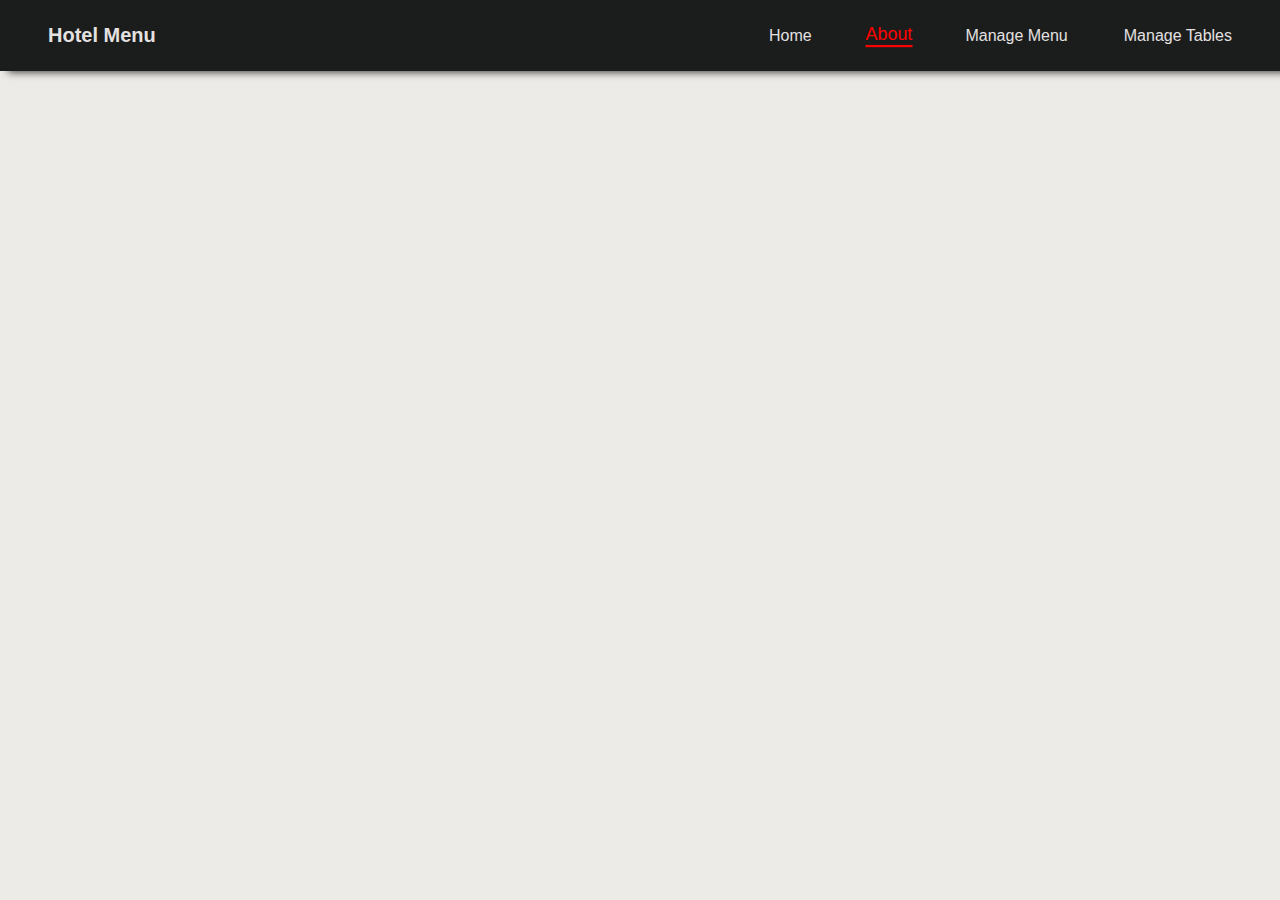
<file: about.html>
<!DOCTYPE html>
<html lang="en">
  <head>
    <meta charset="UTF-8" />
    <meta name="viewport" content="width=device-width, initial-scale=1.0" />
    <title>Document</title>
    <link rel="stylesheet" href="styling/Navbar.css" />
  </head>
  <body>
    <div id="navbar-main"></div>
  </body>
  <script src="Component/Navbar.js"></script>
</html>
</file>
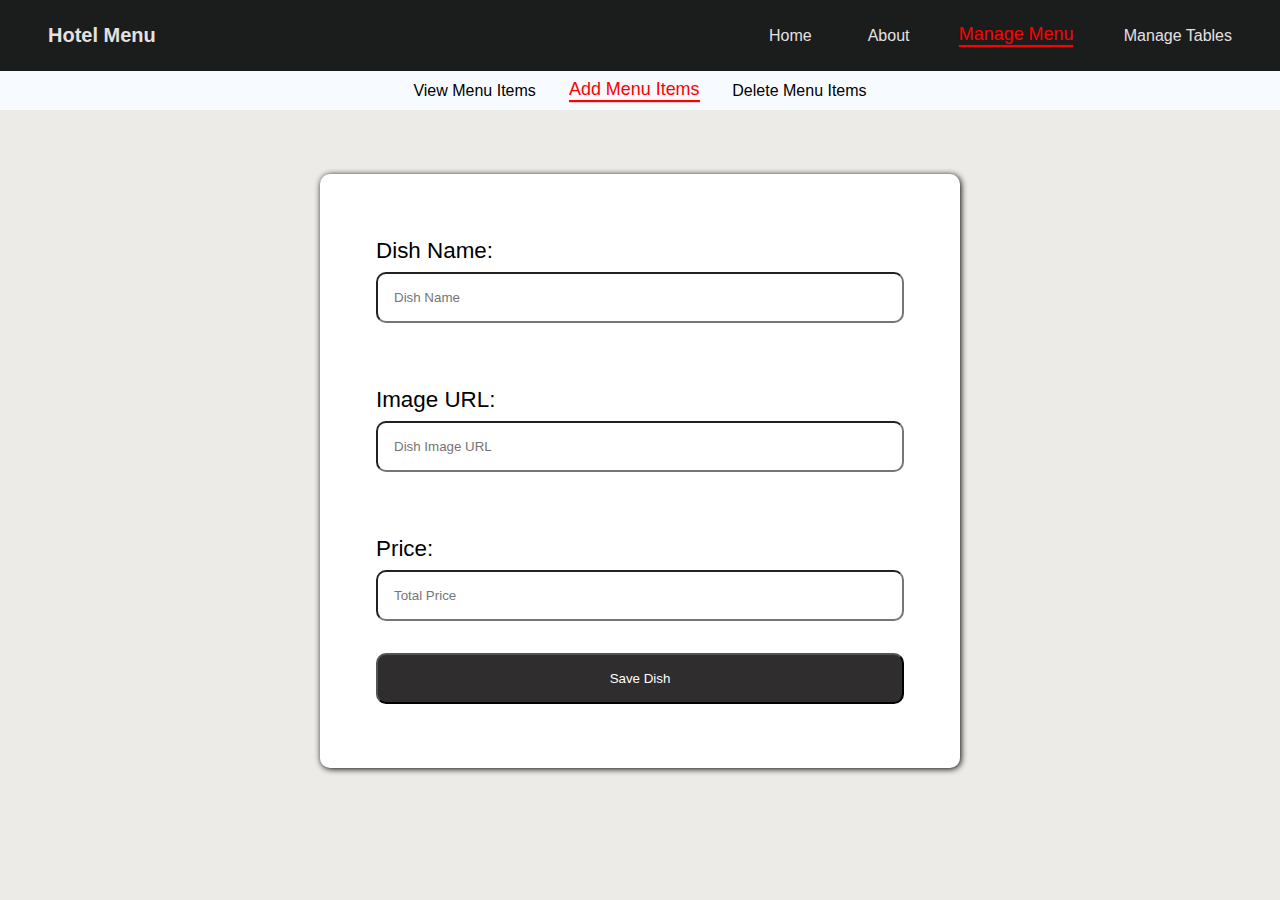
<file: addMenuItem.html>
<!DOCTYPE html>
<html lang="en">
  <head>
    <meta charset="UTF-8" />
    <meta name="viewport" content="width=device-width, initial-scale=1.0" />
    <title>Document</title>
    <link rel="stylesheet" href="styling/Navbar.css" />
    <link rel="stylesheet" href="styling/addMenu.css" />
  </head>
  <body>
    <div id="navbar-main"></div>
    <div id="navbar-menu"></div>
    
    <div class="item-container">
        <form class="form-container" id="form" onsubmit="handleSubmit(event)">
            <label for="name">Dish Name:</label>
            <input id="name"  name="name" type="text" placeholder="Dish Name">
            <label for="image">Image URL:</label>
            <input id="image" name="image" type="text" placeholder="Dish Image URL">
            <label for="price">Price:</label>
            <input min="0" id="price" name="price" type="number" placeholder="Total Price">

            <button type="submit">Save Dish</button>
        </form>
    </div>
  </body>
  <script src="Component/Navbar.js"></script>
  <script src="Component/MenuNavbar.js"></script>
  <script src="javascript/addMenuItem.js"></script>


</html>
</file>
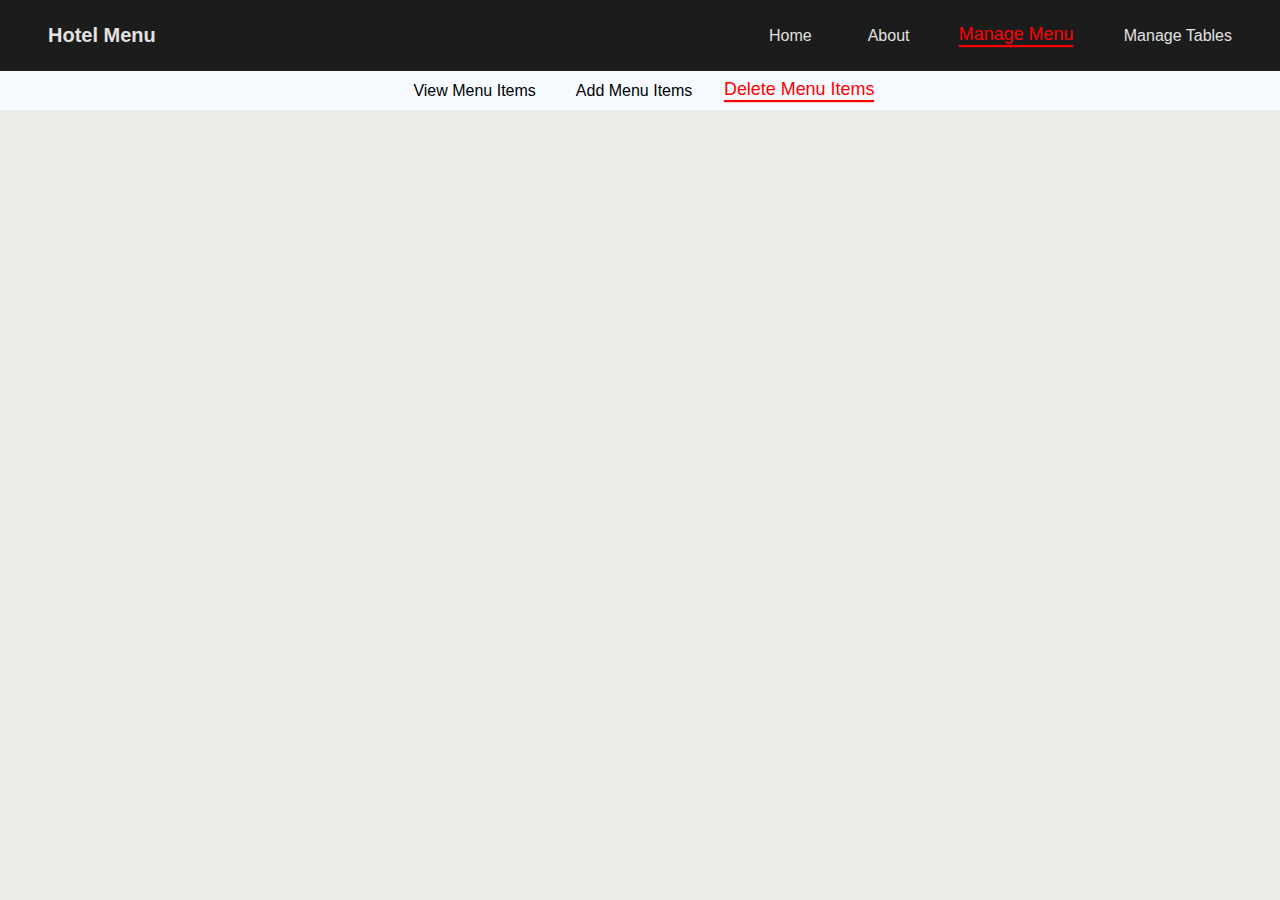
<file: deleteMenuItem.html>
<!DOCTYPE html>
<html lang="en">
  <head>
    <meta charset="UTF-8" />
    <meta name="viewport" content="width=device-width, initial-scale=1.0" />
    <title>Document</title>
    <link rel="stylesheet" href="styling/Navbar.css" />
    <link rel="stylesheet" href="styling/menu.css">
    <link rel="stylesheet" href="https://fonts.googleapis.com/icon?family=Material+Icons">
  </head>
  <body>
    <div id="navbar-main"></div>
    <div id="navbar-menu"></div>
    
    <div id="deleteList"  class="card-html"></div>
  </body>
  <script src="Component/Navbar.js"></script>
  <script src="Component/MenuNavbar.js"></script>
  <script src="javascript/deletMenuItem.js"></script>

</html>
</file>
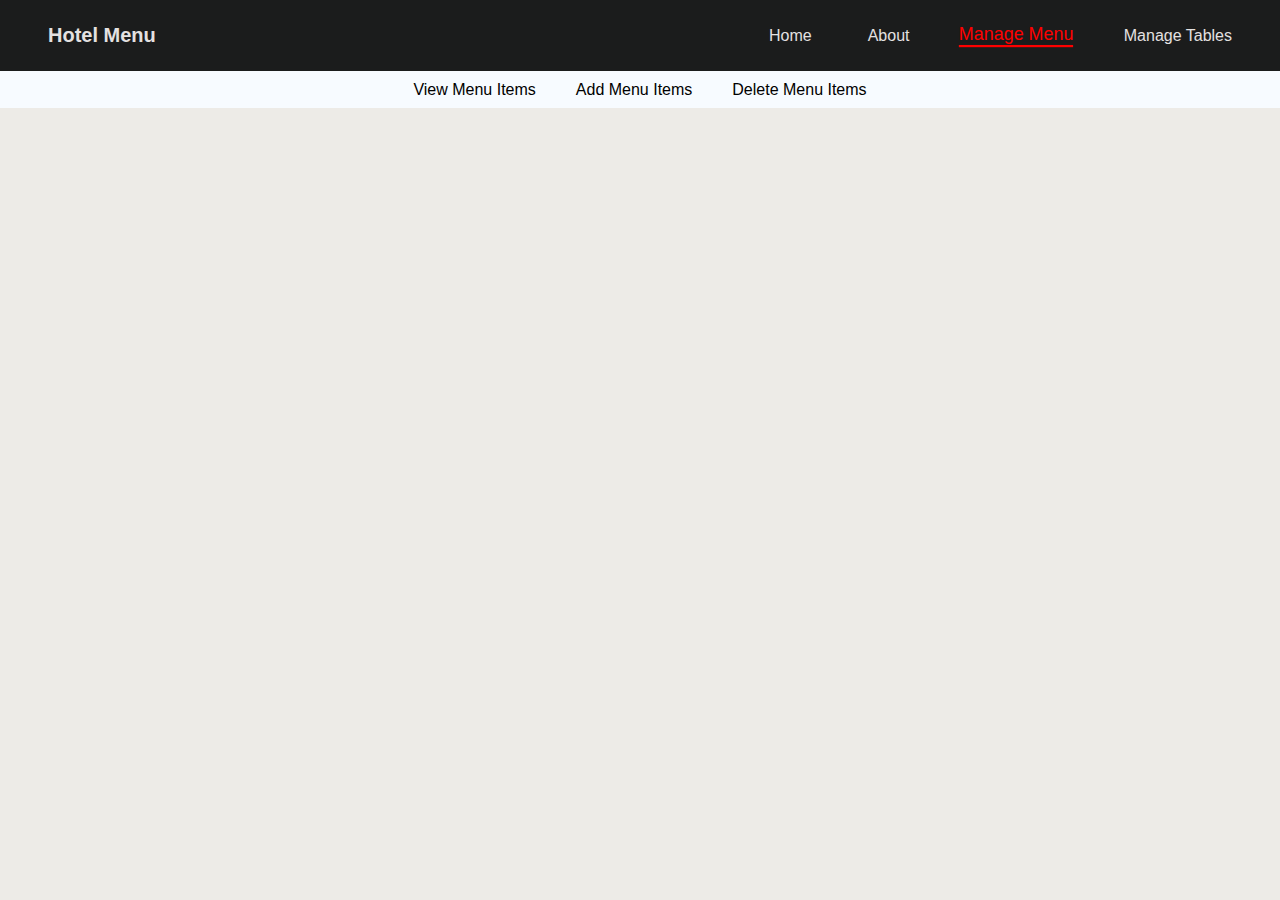
<file: editMenuItem.html>
<!DOCTYPE html>
<html lang="en">
  <head>
    <meta charset="UTF-8" />
    <meta name="viewport" content="width=device-width, initial-scale=1.0" />
    <title>Document</title>
    <link rel="stylesheet" href="styling/Navbar.css" />
    <link rel="stylesheet" href="styling/menu.css">
  </head>
  <body>
    <div id="navbar-main"></div>
    <div id="navbar-menu"></div>
    
  </body>
  <script src="Component/Navbar.js"></script>
  <script src="Component/MenuNavbar.js"></script>
  <script src="javascript/deletMenuItem.js"></script>

</html>
</file>
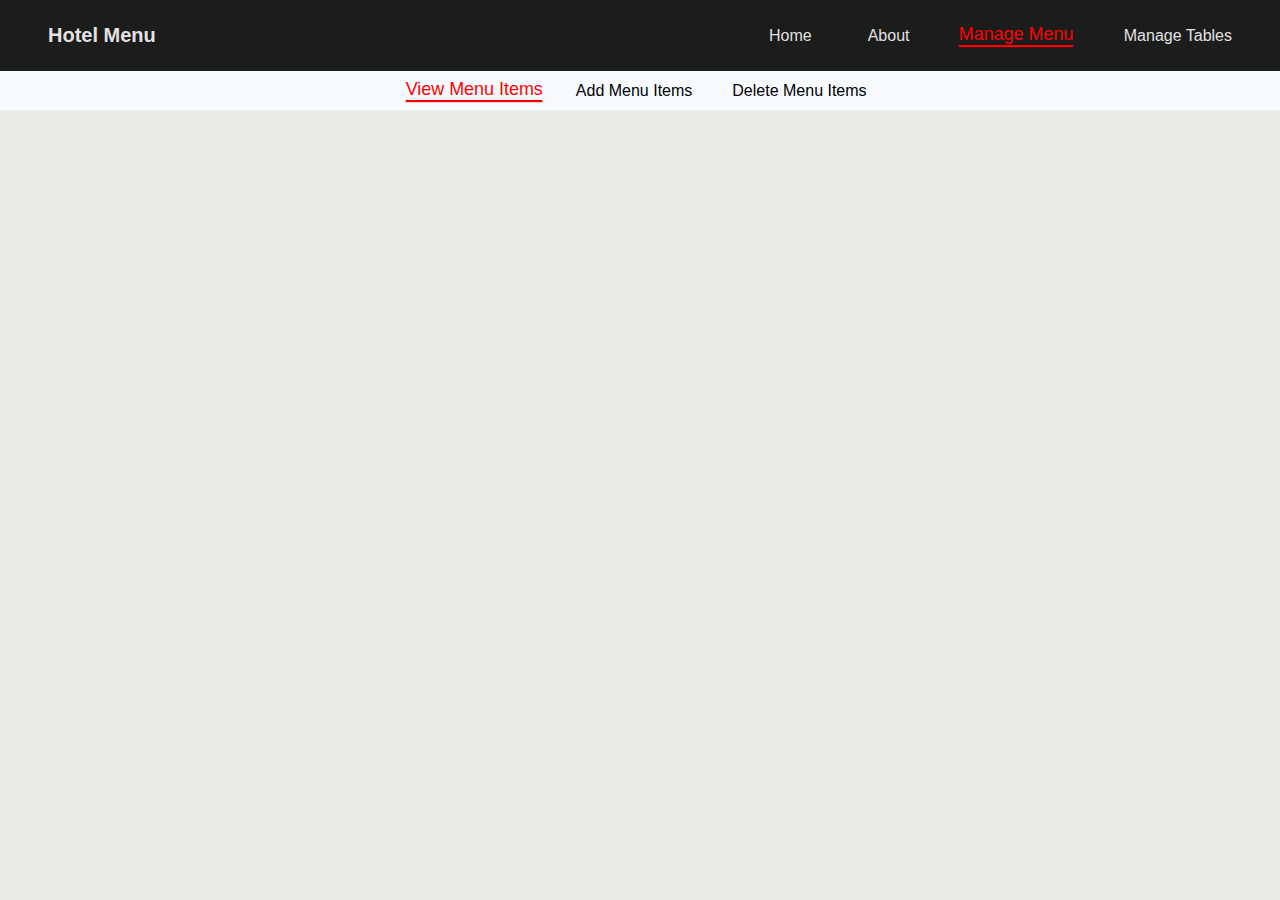
<file: menu.html>
<!DOCTYPE html>
<html lang="en">
  <head>
    <meta charset="UTF-8" />
    <meta name="viewport" content="width=device-width, initial-scale=1.0" />
    <title>Document</title>
    <link rel="stylesheet" href="styling/Navbar.css" />
    <link rel="stylesheet" href="styling/menu.css">
  </head>
  <body>
    <div id="navbar-main"></div>
    <div id="navbar-menu"></div>
    
    <div>
      <div id="displayMenu" class="card-html"></div>
    </div>
  </body>
  <script src="Component/Navbar.js"></script>
  <script src="Component/MenuNavbar.js"></script>
  <script src="javascript/ViewAllMenu.js"></script>
</html>
</file>
<file: styling/Navbar.css>
* {
  padding: 0;
  margin: 0;
  box-sizing: border-box;
}
body {
  background-color: #edebe7;
}
.nav-container {
  width: 100%;
  padding: 1.5rem 0;
  background-color: rgb(27, 28, 28);
  color: rgb(228, 225, 225);
  box-shadow: 8px 1px 8px rgb(54, 54, 54);
}

.nav-ul-container {
  display: flex;
  justify-content: space-between;
  list-style: none;
  padding: 0 3rem;
}

.nav-flexContainer {
  display: flex;
  justify-content: center;
  align-items: center;
  gap: 3.5rem;
}

.nav-logo {
  font-size: 20px;
  font-weight: 600;
  font-family: Tahoma, Geneva, Verdana, sans-serif;
}
.nav-links {
  font-family: "Segoe UI", Tahoma, Geneva, Verdana, sans-serif;
  font-size: 16px;
  font-weight: 400;
}

.nav-links:hover {
  color: rgb(255, 73, 73);
  cursor: pointer;
  transform: scale(1.11);
}

a {
  text-decoration: none;
  color: inherit;
}

.active {
  color: rgb(255, 0, 0);
  border-bottom: 2px solid red;
  transform: scale(1.12);
}

.nav-menu-container{
  width: 100%;
  padding: 0.6rem;
  background-color: rgb(247, 251, 255);
}
.nav-menu-ul-container{
  display: flex;
  justify-content: center;
  align-items: center;
  list-style: none;
  gap: 2.5rem;
}
</file>
<file: styling/addMenu.css>
.item-container{
    display: flex;
    justify-content: center;
    align-items: center;
    
}

.form-container{
    display: flex;
    flex-direction: column;
    background-color: rgb(255, 255, 255);
    width: 50%;
    margin-top: 4rem;
    padding: 2rem 3.5rem;  
    /* border-radius: 3%;   */
    border-radius: 10px;
    box-shadow: 1px 1px 6px black;
}

form.form-container > label{
    font-size: 1.4rem;
    margin: 2rem 0 0.5rem 0;
    font-family: 'Gill Sans', 'Gill Sans MT', Calibri, 'Trebuchet MS', sans-serif;
}

form.form-container > input{
    padding: 1rem;
    width: 100%;
    margin-bottom: 2rem;
    border-radius: 10px;
}

form > input:focus{
    outline: none;
    border: 1px solid black;
    transform: scale(1.03);
    box-shadow: 1px 1px 1.2px black;
    font-size: 15px;
}

form > button {
    padding: 1rem;
    width: 100%;
    margin-bottom: 2rem;
    border-radius: 10px;
    background-color: rgb(47, 45, 45);
    color: white;
    cursor: pointer;
}

form > button:hover{
    background-color: black;
}

/* @media only screen and (max-width: 600px) {
    
} */
</file>
<file: styling/menu.css>
* {
  padding: 0;
  margin: 0;
  box-sizing: border-box;
}

.flexBetween {
  display: flex;
  justify-content: space-around;
  align-items: center;
}

.card-container {
  max-width: 18rem;
  background-color: white;
  padding: 12px;
  border-radius: 10px;
}

.card-html {
  display: grid;
  grid-template-columns: 1fr 1fr 1fr;
  place-items: center;
  margin-top: 20px;
  row-gap: 50px;
}

.imageDesign {
  max-width: 16rem;
  object-fit: contain;
}

.image-container {
  display: flex;
  justify-content: center;
  align-items: center;
  padding-bottom: 16px;
}

.card-text-font {
  font-weight: 400;
  font-size: 1.1rem;
}

.delete-button{
    position: absolute;
    right: -1.25rem;
    top: 0;
    cursor: pointer;
    color: red;
}
</file>
